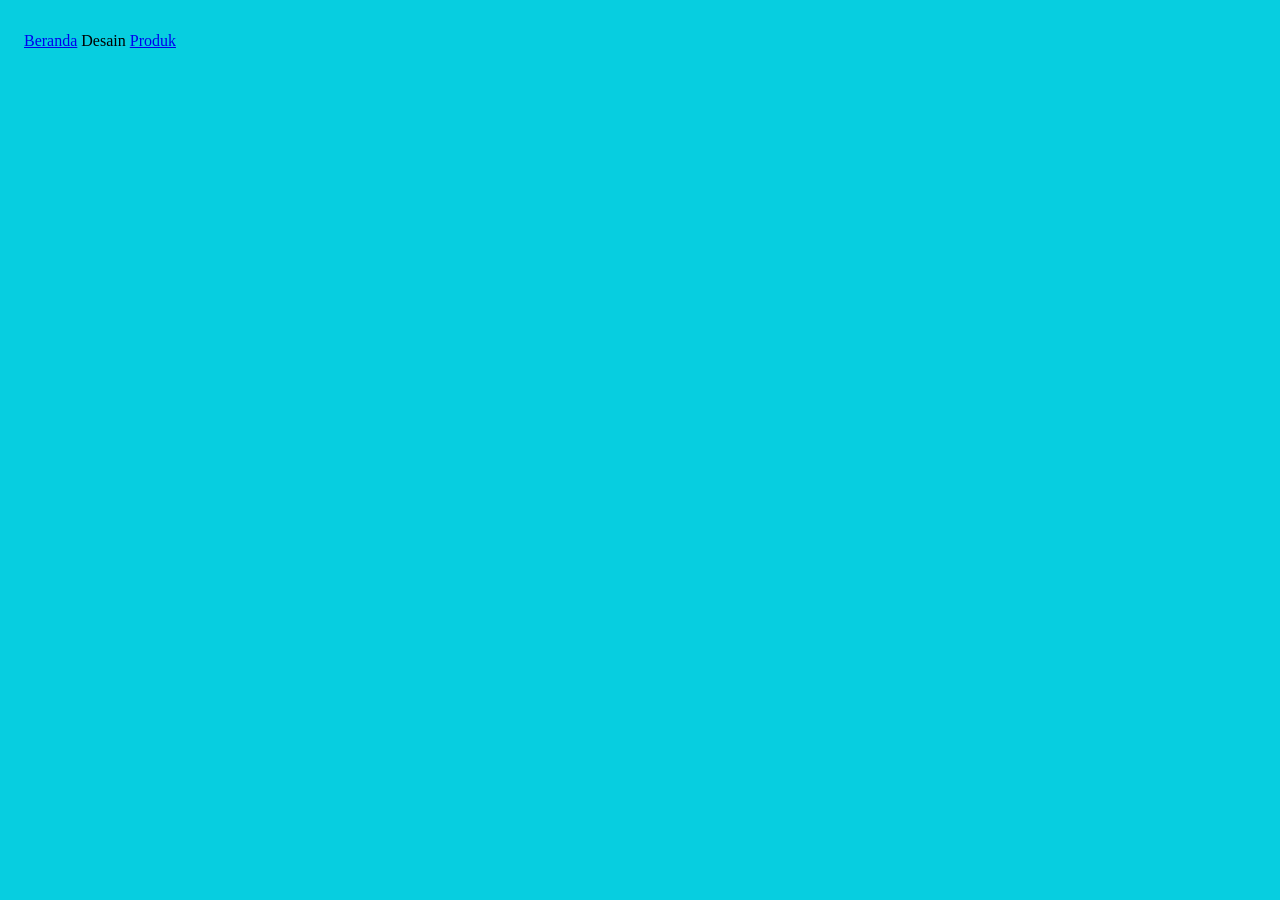
<file: desain.html>
<!DOCTYPE html>
<html lang="en">

<head>
    <meta charset="UTF-8">
    <link rel="stylesheet" href="style.css">
    <meta name="viewport" content="width=device-width, initial-scale=1.0">
    <title>Kelompok 3</title>
</head>

<body>
    <header>
        <ul>
            <li><a href="index.html">Beranda</a></li>
            <li>Desain</li>
            <li><a href="produk.html">Produk</a></li>
        </ul>
    </header>
</body>

</html>
</file>
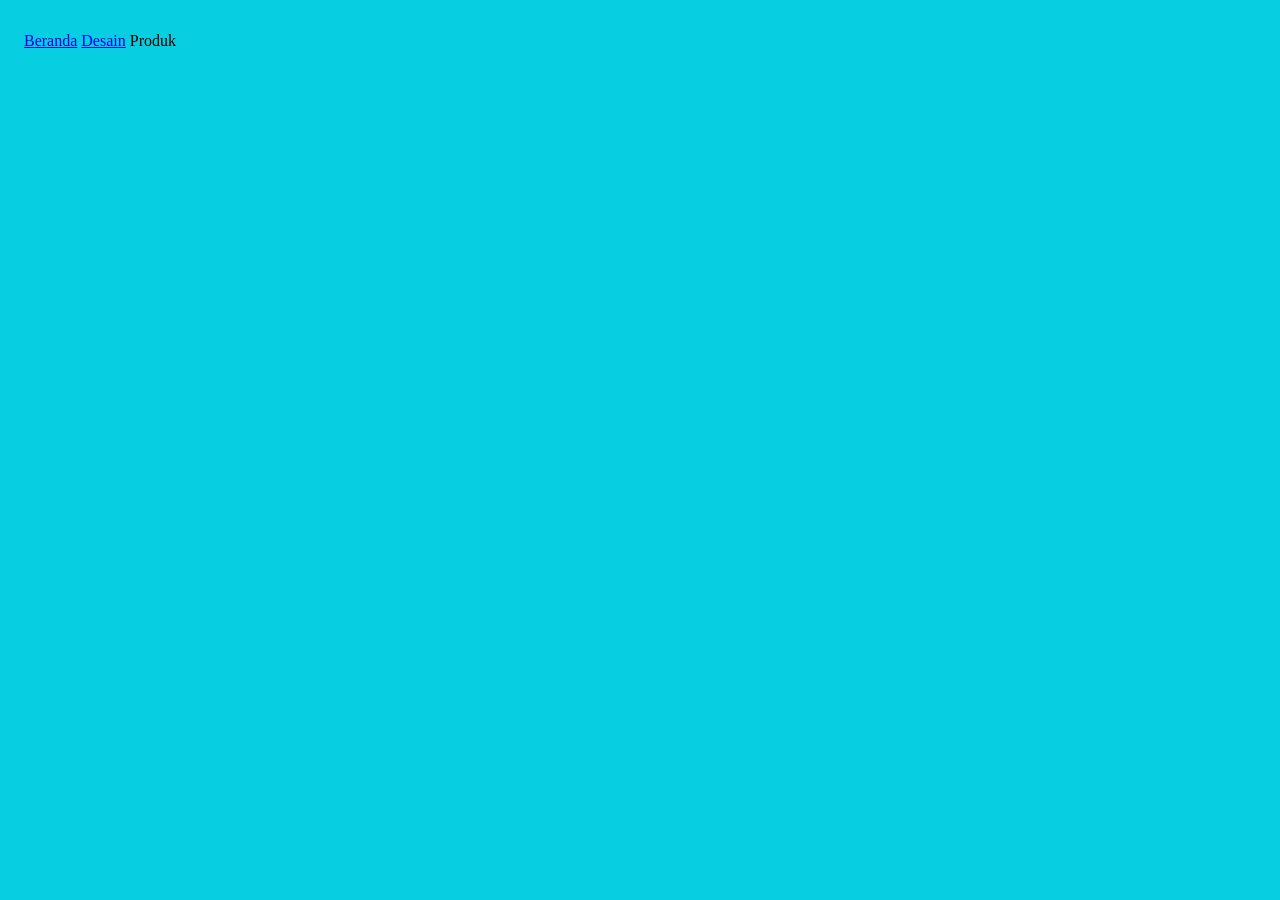
<file: produk.html>
<!DOCTYPE html>
<html lang="en">

<head>
    <meta charset="UTF-8">
    <link rel="stylesheet" href="style.css">
    <meta name="viewport" content="width=device-width, initial-scale=1.0">
    <title>Kelompok 3</title>
</head>

<body>
    <header>
        <ul>
            <li><a href="index.html">Beranda</a></li>
            <li><a href="desain.html">Desain</a></li>
            <li>Produk</li>
        </ul>
    </header>
</body>

</html>
</file>
<file: style.css>
html {
  height: 100%;
}

h1 {
  text-align: center;
  font-weight: bold;
}

p {
  size: 20px;
}

body {
  background-color: #07cee0;
}

header {
  ul {
    list-style-type: none;
    padding: 16px;
  }

  li {
    display: inline;
    padding-left: 4px solid gray;
    padding-right: 4px solid gray;
  }
}

li {
  list-style-type: none;
}

.content {
  margin-left: 5vw;
  margin-right: 5vw;
  text-align: center;
  justify-content: center;

  ul {
    margin: 0;
    list-style-position: inside;
  }
}
</file>
